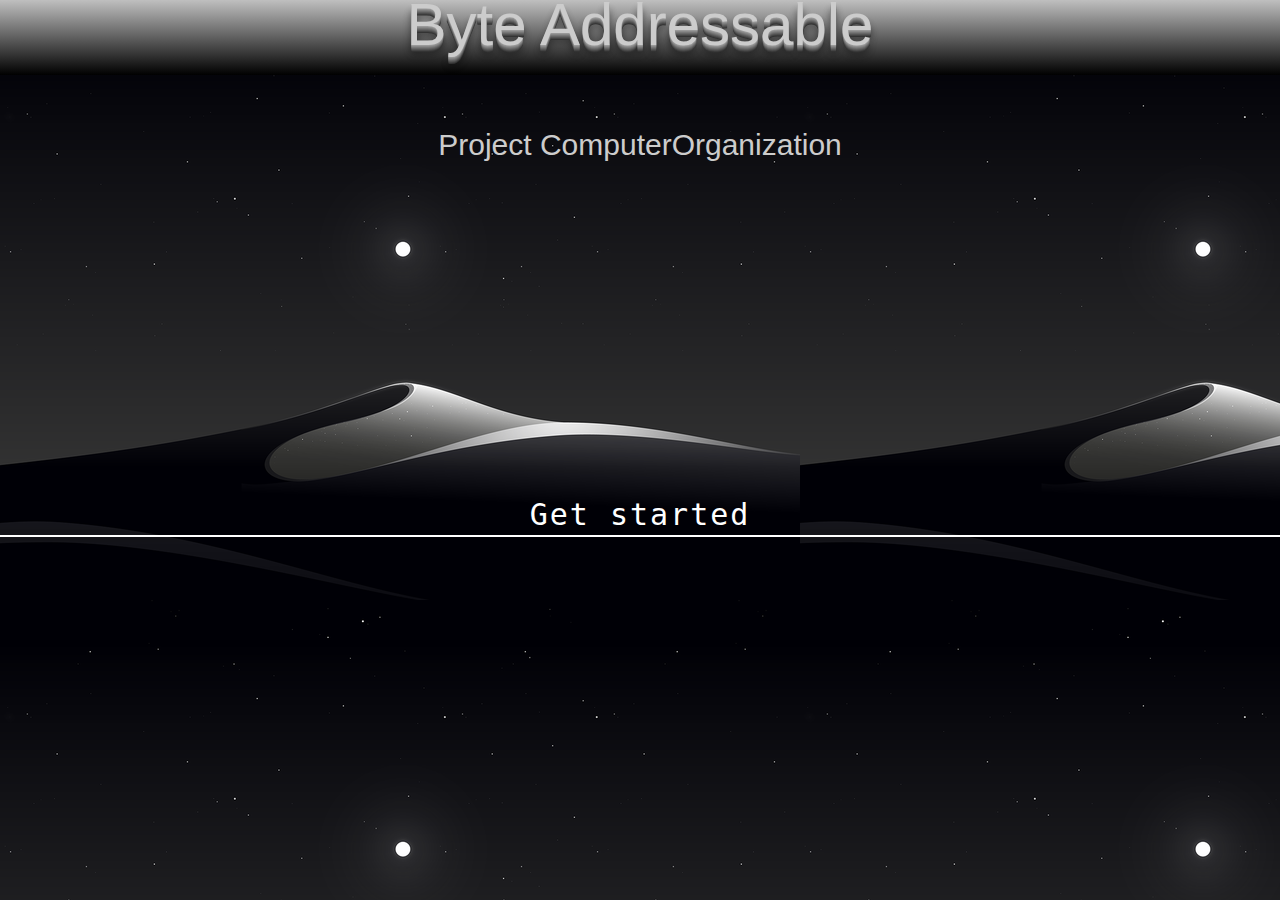
<file: html/index.html>
<!DOCTYPE html>
<html lang="en">
<head>
    <meta charset="UTF-8">
    <meta http-equiv="X-UA-Compatible" content="IE=edge">
    <meta name="viewport" content="width=device-width, initial-scale=1.0">
    <link rel="stylesheet" href="../style.css">
    <title>ByteAddressable</title>
</head>
<body class="main">
    <h1 class="main-head">Byte Addressable</h1>
    <h3 class="desc">Project ComputerOrganization</h3>
    <div class="separator-main"></div>
    <a href="inputfile.html"><h1 class="main-head-start">Get started</h1></a>

    <link rel="stylesheet" href="https://maxcdn.bootstrapcdn.com/bootstrap/3.4.1/css/bootstrap.min.css">
    <script src="https://ajax.googleapis.com/ajax/libs/jquery/3.5.1/jquery.min.js"></script>
    <script src="https://maxcdn.bootstrapcdn.com/bootstrap/3.4.1/js/bootstrap.min.js"></script>
</body>
</html>
</file>
<file: style.css>
.neon{
    color: #CCCCCC;
    text-shadow: 0 1px 0 #999999, 0 2px 0 #888888,
             0 3px 0 #777777, 0 4px 0 #666666,
             0 5px 0 #555555, 0 6px 0 #444444,
             0 7px 0 #333333, 0 8px 7px rgba(0, 0, 0, 0.4),
             0 9px 10px rgba(0, 0, 0, 0.2);
    background-image: linear-gradient(black,white);
    line-height: 100px;
    font-size: 60px;
    animation: move 1s;
    text-align: center;
}

.main-head{
        color: #CCCCCC;
        text-shadow: 0 1px 0 #999999, 0 2px 0 #888888,
                 0 3px 0 #777777, 0 4px 0 #666666,
                 0 5px 0 #555555, 0 6px 0 #444444,
                 0 7px 0 #333333, 0 8px 7px rgba(0, 0, 0, 0.4),
                 0 9px 10px rgba(0, 0, 0, 0.2);
        background-image: linear-gradient(white,black);
        line-height: 100px;
        font-size: 60px;
        animation: move 1s;
        text-align: center;
        margin-top: -25px;
}

.main-head-start{
    text-align: center;
    letter-spacing: 2px;
    text-decoration: none;
    color: white;
    line-height: 40px;
    font-size: 30px;
    border-bottom: 2px solid white;
    font-family: monospace;
}

.desc{
    color: #CCCCCC;
    line-height: 100px;
    font-size: 30px;
    text-align: center;
}

.main-head-start:hover{
    animation: up 2s ease infinite;
}

.btn:hover{
    color: black;
    background-color: white;
}

@keyframes button-hover {
    100% {
        border-bottom: 10px black;
    }
}

@keyframes up {
    100% {
        color: #D0F8FF;
        text-shadow: 0 0 5px #A5F1FF, 0 0 10px #A5F1FF,
                 0 0 20px #A5F1FF, 0 0 30px #A5F1FF,
                 0 0 40px #A5F1FF;
        font-size:50px;
    }
}

@keyframes move {
    0%   {background-color: black;}
    100% {background-color: white;}
}

textarea{
    width: 100vw;
    height: 100vh;
    color: white !important;
    background-color: rgb(0, 0, 0);
}

.btn{
    margin-top: -10px;
    margin-bottom: 20px;
    background-color: black;
    color: white;
}

.main{
    background-image: url('./back.webp');
}

.separator-main{
    margin-top: 300px;
}

.sep{
    visibility: hidden;
}

.separator{
    margin-top: 10px;
}
</file>
